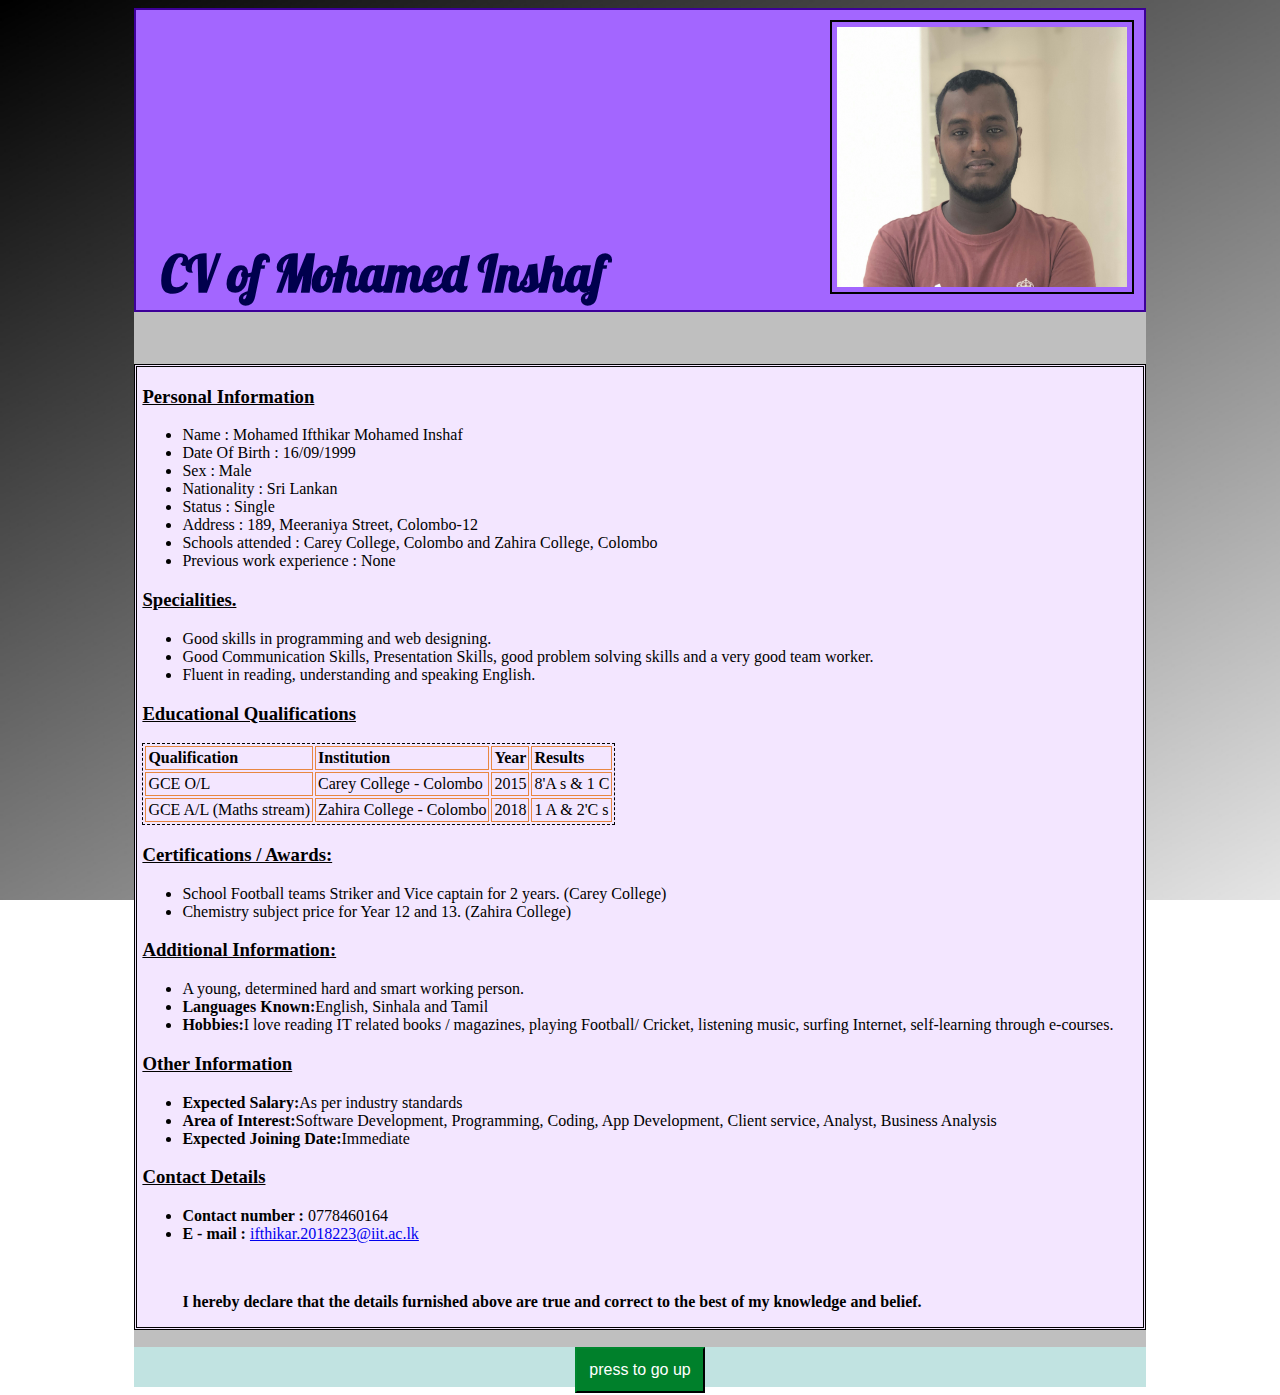
<file: cv Inshaf.html>
<!DOCTYPE html>
<html>
<head>
    <title>Inshaf Ifthikar - CV</title>
<link rel="icon" type="image/ico" href="css/images/onlylogo.png" />
<link rel="stylesheet" type="text/css" href="css/stle inshaf.css">
<link rel="stylesheet" href="https://fonts.googleapis.com/css?family=Lobster">
</head>
<body id = "body">

<div class="header" id="header">
  <img class= "picture" src="css/images/20190317_112729.jpg"/></br></br></br></br></br></br></br></br></br></br></br>
  <h1 id ="head">CV of Mohamed Inshaf</h1>
</div>
<div class = "nav">
	<div class  ="left">
     </div>
     <div class="right">
			<h3>Personal Information</h3>
            <p>
            <ul>
                <li>Name : Mohamed Ifthikar Mohamed Inshaf</li>
                <li>Date Of Birth : 16/09/1999</li>
				<li>Sex : Male</li>
				<li>Nationality : Sri Lankan</li>
				<li>Status : Single</li>
				<li>Address : 189, Meeraniya Street, Colombo-12</li>
				<li>Schools attended : Carey College, Colombo and Zahira College, Colombo</li>
				<li>Previous work experience : None</li></ul>
            </p>
            <h3>Specialities.</h3>
            <p>
            <ul>
                <li>Good skills in programming and web designing.</li>
                <li>Good Communication Skills, Presentation Skills, good problem solving skills and a very good team worker.</li>
				<li>Fluent in reading, understanding and speaking English.</li></ul>
            </p>
            <h3>Educational Qualifications</h3>
            <table>
                <tr id="heading">
                    <td>Qualification</td>
                    <td>Institution</td>
                    <td>Year</td>
					<td>Results</td>
                </tr>
                <tr>
                    <td>GCE O/L</td>
                    <td>Carey College - Colombo</td>
                    <td>2015</td>
					<td>8'A s & 1 C</td> 
                </tr>
                <tr>
                    <td>GCE A/L (Maths stream)</td>
                    <td>Zahira College - Colombo</td>
                    <td>2018</td>
                    <td>1 A & 2'C s</td>
                </tr>
            </table>
            <h3>Certifications / Awards:</h3>
            <p>
            <ul>
                <li>School Football teams Striker and Vice captain for 2 years. (Carey College)</li>
                <li>Chemistry subject price for Year 12 and 13. (Zahira College)</li></ul>
            </p>
            <h3>Additional Information:</h3>
            <p>
            <ul>
                <li>
                A young, determined hard and smart working person.
                <li>
                <span id="course-name">Languages Known:</span>English, Sinhala and Tamil</li>
                <li>
                <span id="course-name">Hobbies:</span>I love reading IT related books / magazines, playing Football/ Cricket, listening music, surfing Internet, self-learning through e-courses.</li> </ul>
            </p>
            <h3>Other Information</h3>
            <p>
            <ul>
                <li>
                <span id="course-name">Expected Salary:</span>As per industry standards</li>
                <li>
                <span id="course-name">Area of Interest:</span>Software Development, Programming, Coding, App Development, Client service, Analyst, Business Analysis</li>
                <li>
                <span id="course-name">Expected Joining Date:</span>Immediate</li></ul>
            </p>
			<h3>Contact Details</h3>
            <p>
            <ul>
                <li>
                <span id="course-name">Contact number : </span>0778460164</li>
                <li>
                <span id="course-name">E - mail : </span><a href="mailto:ifthikar.2018223@iit.ac.lk">ifthikar.2018223@iit.ac.lk</a></li>
            </p></br>
            <p><b>
            I hereby declare that the details furnished above are true and correct to the best of my knowledge and belief.</b></p>
     </div>
</div>

     <div id="footer" ><a href="#header"><button id="scroll">press to go up</button></a></div>
</body>
</html>
</file>
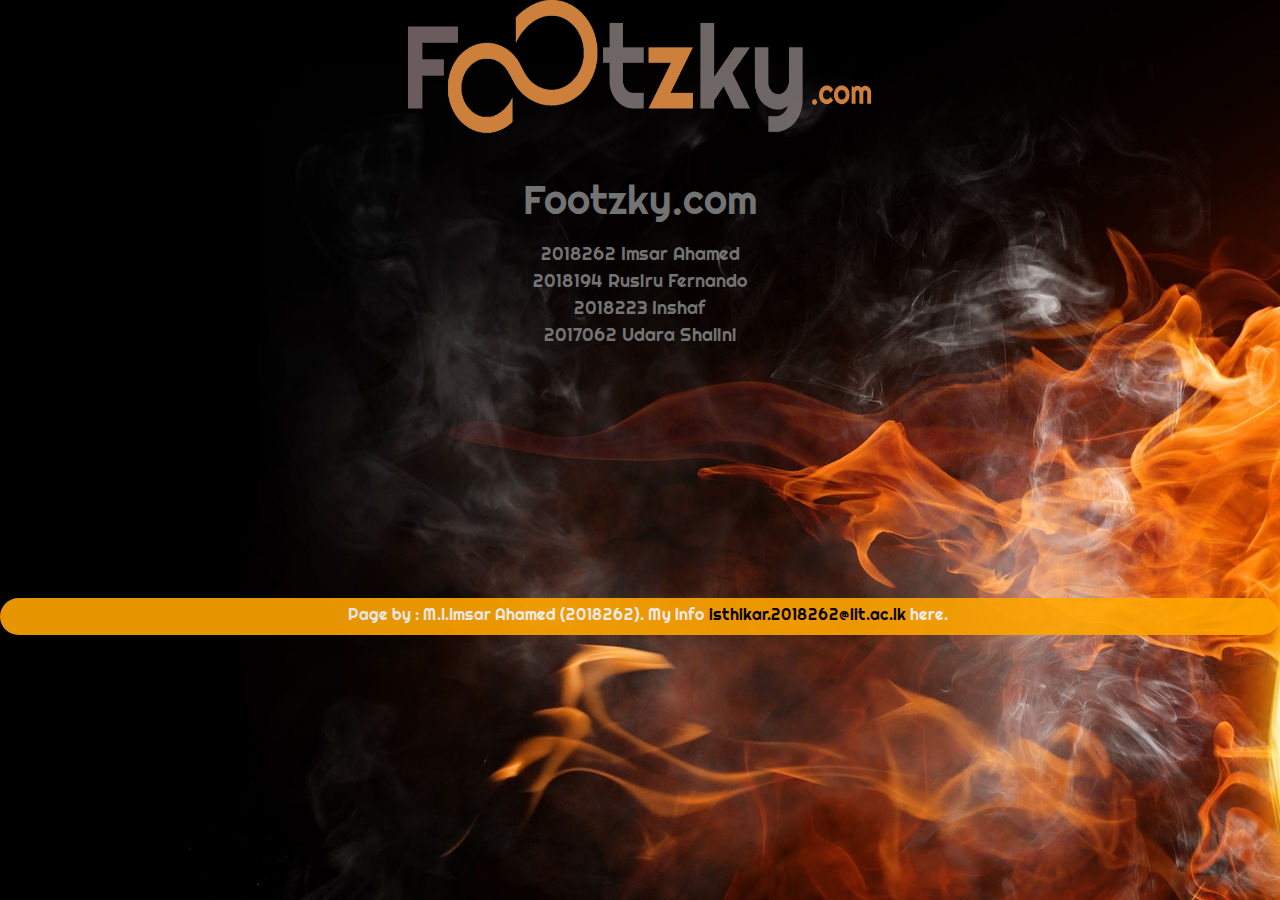
<file: presentationPage.html>
<!DOCTYPE html>

<html>

	<head>
		<title>Welcome</title>
		<link rel="icon" type="image/ico" href="css/images/onlylogo.png" />
	<a href="index.html">
	<img src="css/images/logo Final.png" width="500px" height="150px" float="right" ></a>
	<link href="https://fonts.googleapis.com/css?family=Righteous" rel="stylesheet">
	<link rel="stylesheet" href="https://www.w3schools.com/w3css/4/w3.css">
	<link rel="stylesheet" type="text/css" href="css/style.css">
	
	</head>
	
<body class="ppt">
	<div id= "timer">4</div>	
		<h1 id="C4" class="down">Footzky.com</h1>
			<div class="a">
						<div id="name" >
							<p>2018262 Imsar Ahamed</p>
							<p>2018194 Rusiru Fernando</p>
							<p>2018223 Inshaf</p>
							<p>2017062 Udara Shalini</p>
						</div>	
				<script>
					setInterval(function(){
						var div= document.querySelector("#timer");
						var count= div.textContent*1-1;
						div.textContent= count;
						if(count<=0){
							window.location.href="index.html";
						}
					},1000);
				</script>

				<footer class="footerppt"> 
					Page by : M.I.Imsar Ahamed (2018262). My info <a href="cv.html" target="_blank" style="color:black;">isthikar.2018262@iit.ac.lk</a> here.
				</footer>
			</div >
</body>
</html>
</file>
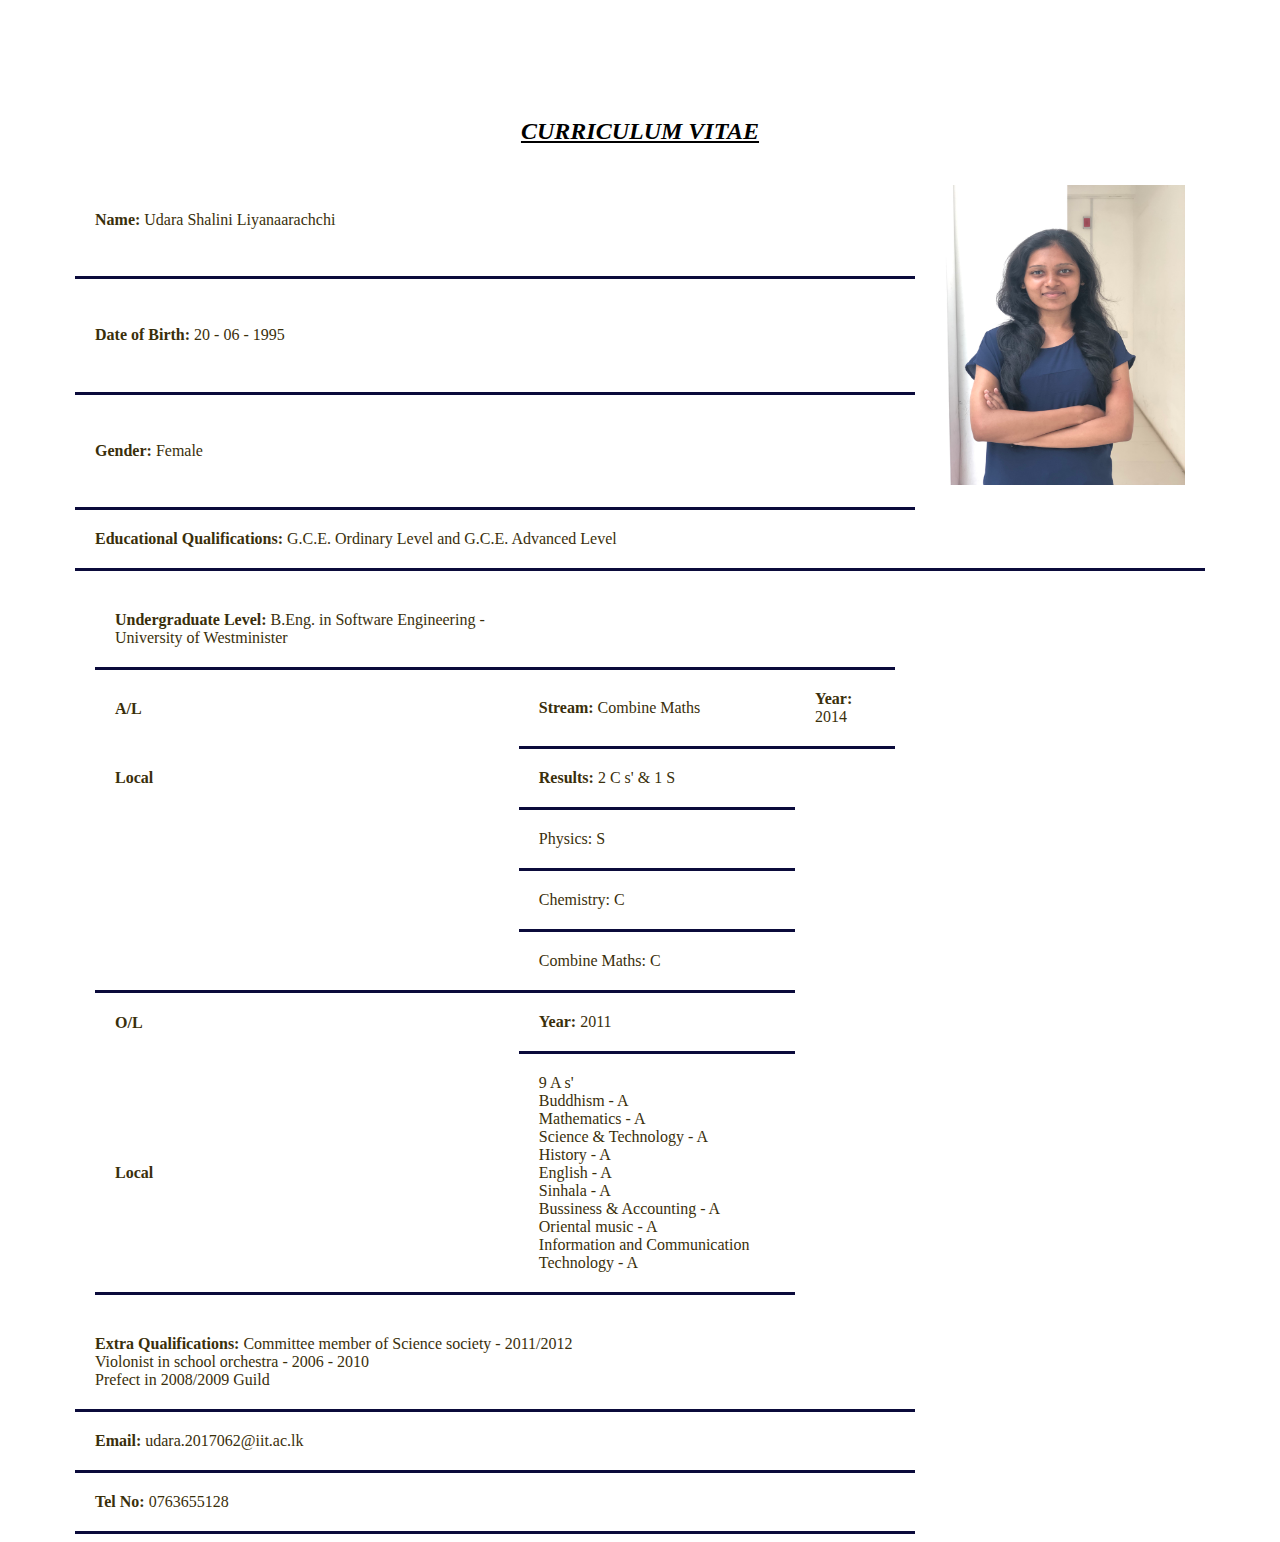
<file: Udara CV.html>
<!DOCTYPE html>
<html>
<head>
<!-- create external css document-->
<link rel="icon" type="image/ico" href="css/images/onlylogo.png" />
	<link rel = "stylesheet" type = "text/css" href = "css/udaracv.css">
</head>
<!--to add a title-->
<title>Udara Shalini - CV</title>
<!--<body background="Elegant_Background-2.jpg">-->

			  <br/><br/><br/><br/><br/>
<U>
<!--add main topic to the page  -->
	<h2><I><b>CURRICULUM VITAE </b></I></h2>
	</U>
	<table  border="00" width="800" align="center">
		<tr>
			<td id="format"><b>Name: </b>Udara Shalini Liyanaarachchi</td>
			<td  rowspan="3" width="100" height="100"><img src="css/images/udara.jpg" width="250" height="300"></td>
		</tr>
		<tr>
			<td id="format"><b>Date of Birth:</b> 20 - 06 - 1995</td>
			
		</tr>
		<tr>
			<td id="format"><b>Gender:</b> Female</td>
			
		</tr>
		<tr>
			<td id="format" colspan="2"><b>Educational Qualifications:</b> G.C.E. Ordinary Level and G.C.E. Advanced Level</td>
			
		</tr>
		<tr>
			<td>
			<table border="0" width="800">
			<tr>
			<td id="format"><b>Undergraduate Level:</b> B.Eng. in Software Engineering - University of Westminister</td>
			<td colspan="2"></td>
		</tr>
		<tr>
			<td  ><b>A/L</b></td>
			<td id="eq"><b>Stream: </b>Combine Maths </td>
			<td id="eq"><b>Year:</b> 2014</td>
		<tr>
			<td><b>Local</b></td>
			<td id="eq"><b>Results:</b> 2 C s' & 1 S</td>
		</tr>
			<td ></td>
			<td id="eq">Physics: S</td></tr>
			<tr><td></td><td id="eq">Chemistry: C</td></tr>
			<tr><td id="format"></td><td >Combine Maths: C</td></tr> 
		</tr>
		<tr>
			<td><b>O/L</b></td>
			<td id="eq"><b>Year:</b> 2011</td>
		<tr>
			<td id="format"><b>Local</b></td>
			<td id="eq">9 A s'</br>
						Buddhism - A</br>
						Mathematics - A</br>
						Science & Technology - A</br>
						History - A</br>
						English - A</br>
						Sinhala - A</br>
						Bussiness & Accounting - A</br>
						Oriental music - A</br>
						Information and Communication Technology - A</br></td>
		</tr>
			</table></td></tr>
		<tr>
			<td id="format"><b>Extra Qualifications:</b> Committee member of Science society - 2011/2012</br>
												  Violonist in school orchestra - 2006 - 2010</br>
												  Prefect in 2008/2009 Guild</td>
		</tr>
		<tr>
			<td id="format"><b>Email:</b> udara.2017062@iit.ac.lk</td>
		</tr>
		<tr>
			<td id="format"><b>Tel No:</b> 0763655128</td>
		</tr>
		
</table>
</body>
</html>
</file>
<file: css/stle inshaf.css>
.header {
    height:300px;
	margin-left:10%;
	margin-right:10%;
    background-color:#a366ff;
	border:2px double #3d0099;
}

#body {
	background-image:url("images/32k-wallpaper-1366x768.jpg");
	background-size:cover;
	background-repeat:no-repeat;
	background-attachment:fixed;
	
}


.picture{
   width:290px;
   height:260px;
   padding: 5px;
   float:right;
   border: 2px solid black;
   margin-right:10px;
   margin-top:10px;
  
}

#head {
	color :#00004d;
	font-size:50px;
	font-family:"Lobster", serif;
	margin-bottom:10px;
	position:center;
	text-align:left;
	margin-left:25px;
	
}

.nav
{
  height : 1035px;
  background-color:#bfbfbf;
  margin-left:10%;
  margin-right:10%;
}

html{
	scroll-behavior:smooth;
}

.right
{
    float: left;
    margin-top: 2px;
    padding-left:5px;
    height: auto;
    width: 99%;
    background-color: #f3e6ff;
	border-style: double; 
    }

.left
{
    float: left;
    margin-top: 50px;
    margin-right: -90px;
    height: relative;
    width: 10%;
    background-color: #4160E8;
    }
    
#footer
{
    height:40px;
    clear:both;
    position: relative;
    background-color: #C1E3E1;
	text-align:center;
	margin-right:10%;
	margin-left:10%;
    }
    
h3
{
    text-decoration: underline;
    }

table
{
    border: 1px dashed black;
    }
td
{
    padding: 2px;
    border: 1px solid #E88741;
    }

#course-name
{
    font-weight:bold;
    }
#heading
{
    font-weight:bold;
    }
	
	
#scroll {
  background-color: #00802b;
  color: white;
  padding: 12px;
  font-size: 16px;
  border-style: sollid;
  border-width:2px;
  border-color:#003312;
  cursor: pointer;
}
</file>
<file: css/style.css>
@import url("https://fonts.googleapis.com/css?family=Righteous" rel="stylesheet");

*{
  margin: 0;
  padding: 0;
  font-family: 'Righteous', sans-serif;
}






/*presentation page*/
.ppt {
  background:url('images/russia.jpg');
  background-attachment: fixed;
  width: 100%;
  font-family: 'Righteous', cursive;
  font-size: 18px;
  opacity: 0.9;
  color: grey ;
  }
  
  #C4{
  font-size: 40px;
  font-family: 'Righteous', cursive;
  text-align: center;
  }

  #name{
  font-family: 'Righteous', cursive;  
  }
  
  img {
    display: block;
    margin-left: auto;
    margin-right: auto;
  }
  
  div.a {
    text-align: center;
  }
  
  .down{
    margin-top:20px;
  }
  #timer{
    display: none;
  }
 .footerppt {
  width: 100%;
  height: 35%;
  border-radius: 30px;
  padding: 5px 5px 8px 20px;
  background:#FFA500;
  color: white;
  font-family: 'Righteous', cursive;
  font-size: 16px;
  margin-top: 250px;
  }


/*navbar*/

header{
  width: 100%;
  position: absolute;
  z-index: 999999;
}

.navbar ul li a{
  font-family: "Righteous",sans-serif;
  text-decoration: none;
  color: white;
}

.logo{
  background: url("images/logo final.png");
  background-size: cover;
  height: 80px;
  width: 300px;
  position: absolute;
  margin-top: 4px;
}

.navbar{
  width: 100%;
  padding: 0px;
  position: fixed;
  top:0px;
  text-align: center;
  transition: .5s;
  background: rgba(0,0,0,0.5);
}

.navbar a:hover .logo{
  opacity: 0.9;
}
.navbar ul{
  margin-left:6%;
}
.navbar ul li{
  list-style-type: none;
  display: inline-block;
  padding: 25px 50px;
  color: white;
  font-size: 24px;
  font-family: sans-serif;
  cursor: pointer;
}

.navbar ul li:hover{
  background: orange;
  transition: .5s;
}

.active {
  border-bottom: 8px solid orange;
}





/*landing page*/

html{
  scroll-behavior: smooth;
}

.landing-page{
  width: 100%;
  height: 100vh;
  background: #000;
  position: relative;
  overflow: hidden;
}
.landing-page::after{
  content: "";
  position: absolute;
  left: 0;
  top: 0;
  width: 100%;
  height: 100%;
  background: url("images/back.jpg") no-repeat;
  background-size: cover;
  background-attachment: fixed;
  opacity: .3;
  animation: anim 25s linear infinite;
}

.scroll{
  scroll-behavior: smooth;
  transition: 2s;
  color: white;
}

@keyframes anim {
  50%{
    transform: scale(2);
  }
  100%{
    transform: scale(1);
  }
}
.page-content{
  position: absolute;
  top: 50%;
  left: 50%;
  transform: translate(-50%,-50%);
  z-index: 1;
  width: 100%;
  max-width: 800px;
  text-align: center;
  padding: 0 40px;
  box-sizing: border-box;
}

.landLogo
{
  height: 321px;
  width: 410px;
  margin-left: 20%;
  background: url("images/onlylogo.png");
  background-size: cover;
  opacity: .8;
}

.page-content h1{
  color: white;
  text-transform: uppercase;
  font-size: 50px;
  font-weight: 900;
  margin-bottom: 20px;
}

.page-content a{
  margin-top: 10px;
  display: inline-block;
  text-decoration: none;
  color: white;
  border: 2px solid orange;
  text-transform: uppercase;
  padding: 10px 20px;
  transition: 0.4s linear;
}
.page-content a:hover{
  color: black;
  background: orange;
}



/*about us*/
.aboutUs{
  width:80%;
  padding: 10%;
  background-color: #ecf0f1;

}

.aboutUs .aboutText{
  width: 60%;
}
.aboutUs h1{
  color: #34495e;
  font-size: 40px;
  text-shadow: 1px 1px 1px grey;
}
.aboutUs .aboutText p{
  margin-left: -2.5%;
  text-align: left;
  font-size: 20px;
  color: #2c3e50;
}

.aboutUs .aboutText .line{
  position: absolute;
  border-left: 4px solid #E38E42;
  width: 2%;
  height:45px;
  margin-left: -1%;
  margin-top: -5px;
}

.aboutUs .aboutImg{
  background: url("images/kick2.png");
  background-size: cover;
  width: 39%;
  height: 825px;
  margin-left: 50%;
  margin-top: -44%;
  position: absolute;
}

/*our services section*/

.services{
  width: 100%;
  height: 600px;
  background: url("images/parallax.jpg");
  background-attachment: fixed;
  background-size: cover;
}

.services .serv{
  position: absolute;
  margin-top: 10px;
  color: white;
  font-size: 40px;
  margin-left: 40%;
  border-left: 5px solid orange;
  padding-left: 1%;
}
.services .servicesOverlay{
  background: rgba(0, 136, 153,0.);
  width: 100%;
  height: 600px;
}

.quote{
  width: 90%;
  margin-left: 5%;
  min-height: 400px;
  display: flex;
  flex-wrap: wrap;
  justify-content: space-between;
  z-index: 2;
}
 .quote .box{
  position: relative;
  margin-top: 100px;
  width: 200px;
  height:  400px;
  background: #973d5a;
  overflow: hidden;
  transition: .5s;
  z-index: 2;
  box-sizing: border-box;
  padding: 30px;
  box-shadow: -10px 25px 50px rgba(0,0,0,.2);
 }

 .quote .box:hover{
    box-shadow: -20px 50px 100px rgba(0,0,0,.7);
    transition: 1s;
 }

.quote .bg{
  position: absolute;
  top: 0px;
  left: 0px;
  z-index: 1;
  opacity: 0;
  transition: 0.5s;
  pointer-events: none;
  width: 100%;
  height: 100%;
}

.quote .box.service1:hover ~.bg,.quote .box.service1:hover{
  opacity: 1;
  background: linear-gradient(#03a9f4,#e91e63);
  transition: 1s;
}


.quote .box.service2:hover ~.bg,.quote .box.service2:hover{
  opacity: 1;
  background: linear-gradient(#ffc107,#19fd36);
  transition: 1s;
}

.quote .box.service3:hover ~.bg,.quote .box.service3:hover{
  opacity: 1;
  background: linear-gradient(#ffc107,#e91e63);
  transition: 1s;
}

.quote .box.service4:hover ~.bg,.quote .box.service4:hover{
  opacity: 1;
  background: linear-gradient(#03a9f4,#e91e63);
  transition: 1s;
}

.serviceTime,.serviceQuiz,.serviceDelivery{
  height: 150px;
  width: 400px;
  margin-top: 5%;
  margin-left: 2%;
}



.box:hover.serviceTime{
  margin-top: 20%;
  margin-left: 20%;
  transition: 2s;
}

.box:hover.serviceQuiz{
  margin-top: 20%;
  margin-left: 20%;
  transition: 2s;
}

.box:hover.serviceDelivery{
  margin-top: 20%;
  margin-left: 20%;
  transition: 2s;
}

.box:hover.serviceppt{
  margin-top: 20%;
  margin-left: 20%;
  transition: 2s;
}


.quote .box h2{
  position: absolute;
  bottom: 30px;
  right: 30px;
  margin: 0px;
  padding: 0px;
  font-size: 20px;
  text-transform: uppercase;
}

.quote .box:hover h2{
  color: #fff;
}

.services a{
  text-decoration: none;
  color:black;
}

.services h3{
  color: white;
}

.services p{
  font-size: 20px;
}



.quote .box:before{
  content: "";
  position: absolute;
  top:0px;
  left: -50%;
  width: 100%;
  height: 100%;
  background: rgba(255,255,255,.2);
  pointer-events: none;

}
.quote .box:after{
  content: '';
  position: absolute;
  bottom: 10%;
  right: 10%;
  opacity: .1;
  background: rgba(255,255,255,.2);
  pointer-events: none;
  filter: invert(1);
}

.quote .box:hover:after{
  filter: invert(0);
}


/*smoothscroll*/

.scrollup{
  width: 70px;
  height: 70px;
  background:rgba(0,0,0,0.5);
  position: relative;
  font-size: 40px;
  float: right;
  margin-right: 3%;
  transition: 1s;
  margin-bottom: 5px;
}

.scrollup h1{
  margin-left: 16%;
  color: orange;
  margin-top: 4%;   
  transition: 1s;
}

.scrollup:hover{
  background: orange;
  transition: 0.8s;
  box-shadow: 5px 5px 0px rgba(0,0,0,0.5);
}

.scrollup:hover h1{
  color: white;
  transition: 0.8s;
}

/*footer*/
footer{
  width: 100%;
  height: 50px;
}

footer p{
  text-align: center;
  padding-top: 1%;
}

footer a{
  text-decoration: none;
  color: purple;
}









@media only screen and (max-width:1100px){
  header .navbar{
    display: none;
  }

  .landLogo
{
  height: 321px;
  width: 410px;
  margin-left: -9%;
  background: url("images/onlylogo.png");
  background-size: cover;
  opacity: .8;
}
.aboutUs .aboutText{
  width: 100%;
}

.aboutUs .aboutImg{
  display:none;
}

.quote .box{
  width: 150px;
  height:  200px;
 }
.services{
  height: 700px;
}

.services .servicesOverlay{
  height: 700px;
}

.services .serv{
  margin-left: 10%;
  padding-left: 1%;
}

.aboutUs .aboutText p{
  margin-left: -2.5%;
  text-align: left;
  font-size: 10px;
  color: #2c3e50;
}
}
</file>
<file: css/udaracv.css>
/* css form for the cv */


table,td{
	border-collapse:collapse;
	padding:20px 20px;
	color:#3A2F0B;
	
}


td#format{
	
	border-bottom:3px solid #0B0B3B;
}



td#eq{
	
	border-bottom:3px solid #0B0B3B;
	border-top:3px solid #0B0B3B;
}

h2{
	text-align:center;
	color:black;
}
</file>
